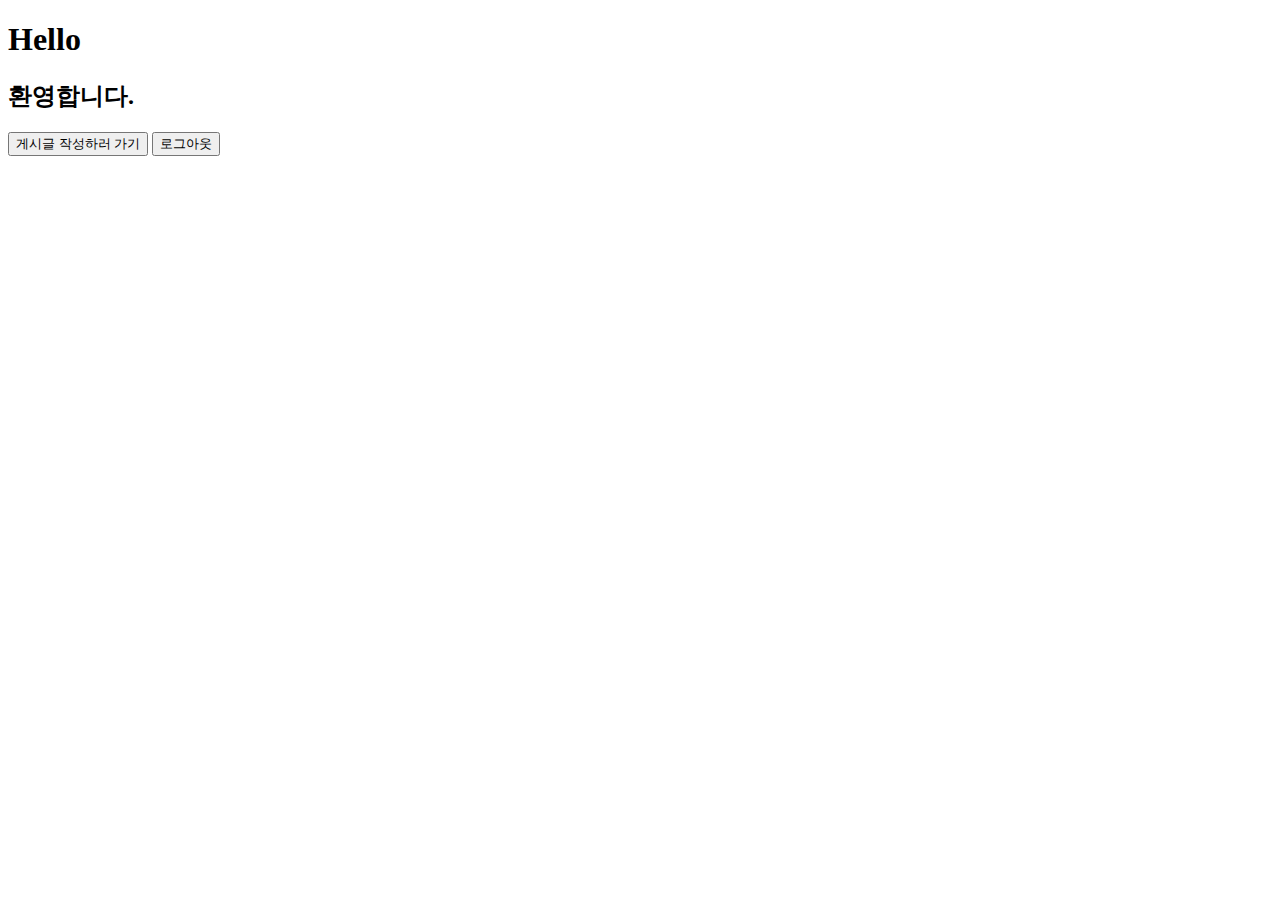
<file: index.html>
<!DOCTYPE html>
<html lang="en">

<head>
    <meta charset="UTF-8">
    <meta http-equiv="X-UA-Compatible" content="IE=edge">
    <meta name="viewport" content="width=device-width, initial-scale=1.0">
    <title>LADDER-FACE-AGE</title>
    <script src="..\server\app.js"></script>
    <script src="..\server\index.js"></script>
</head>

<body>
    <h1>Hello</h1>
    <h2 id="useremail"></h2>
    <h2>환영합니다.</h2>
    <!-- 주의!! article_create.html 로 연결해주는 구문 세심하게 볼 것 -->
    <button type="button" onclick="location.href='article_create.html';" id="">
        게시글 작성하러 가기
    </button>
    <button type="button" id="button-loginout" onclick="logout()">로그아웃</button>
    <ol id="articles"></ol>
</body>

</html>
</file>
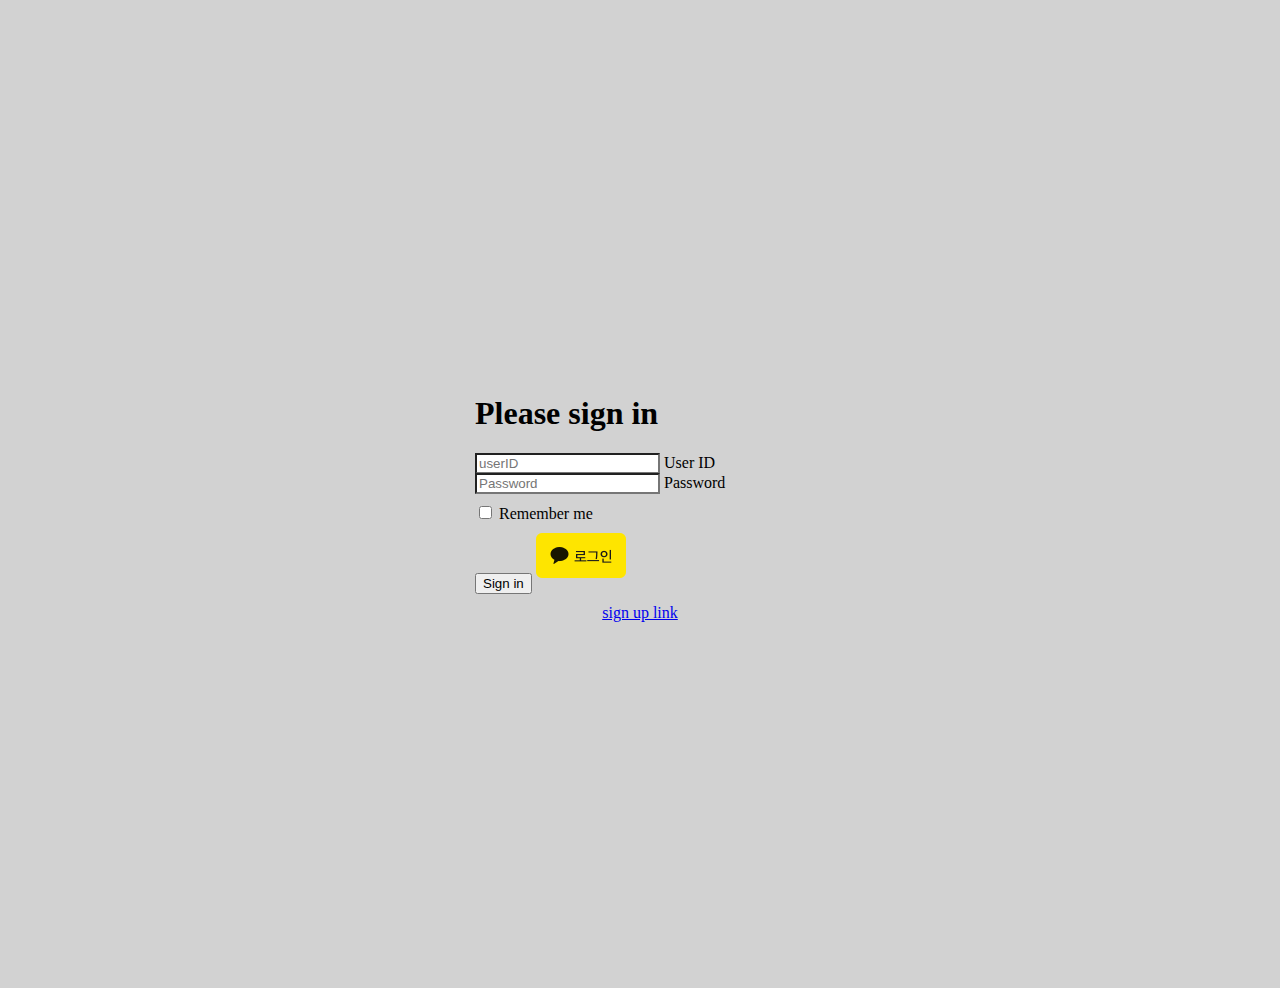
<file: templates/login.html>
<!DOCTYPE html>
<html lang="en">
<head>
    <meta charset="UTF-8" />
    <meta http-equiv="X-UA-Compatible" content="IE=edge" />
    <meta name="viewport" content="width=device-width, initial-scale=1.0" />
    <link href="https://cdn.jsdelivr.net/npm/bootstrap@5.1.3/dist/css/bootstrap.min.css" rel="stylesheet"
        integrity="sha384-1BmE4kWBq78iYhFldvKuhfTAU6auU8tT94WrHftjDbrCEXSU1oBoqyl2QvZ6jIW3" crossorigin="anonymous" />
    <link rel="stylesheet" href="..\static\style\login_style.css" />
    <script src="..\server\app.js"></script>
    <title>HOW OLD ARE YOU?</title>
</head>

<body style="background-color: rgb(210, 210, 210);">
    <main class="form-signin">
        <form>
            <h1 class="h3 mb-3 fw-normal">Please sign in</h1>
            <div class="form-floating">
                <input type="user_id" class="form-control" id="Input-login-id" placeholder="userID" />
                <label for="floatingInput_id">User ID</label>
            </div>
            <div class="form-floating">
                <input type="password" class="form-control" id="Input-login-password" placeholder="Password" />
                <label for="floatingPassword">Password</label>
            </div>
            <div class="checkbox mb-3">
                <label>
                    <input type="checkbox" value="remember-me" /> Remember me
                </label>
            </div>
            <button class="w-100 btn btn-lg btn-primary" type="button" onclick="userLogin()">
                Sign in
            </button>
            <a
                href="https://kauth.kakao.com/oauth/authorize?client_id=0e70ecca261b084cdb1cb36a41645ec2&redirect_uri=http://localhost:5500/templates/index.html&response_type=code">
                <img onclick="" class="kakao_btn" src="../static/kakao_login.png" />
            </a>
            <a href="signup.html" class="link-info">sign up link</a>
        </form>
    </main>
    <script src="https://cdn.jsdelivr.net/npm/bootstrap@5.1.3/dist/js/bootstrap.bundle.min.js"
        integrity="sha384-ka7Sk0Gln4gmtz2MlQnikT1wXgYsOg+OMhuP+IlRH9sENBO0LRn5q+8nbTov4+1p"
        crossorigin="anonymous"></script>
</body>
</html>
</file>
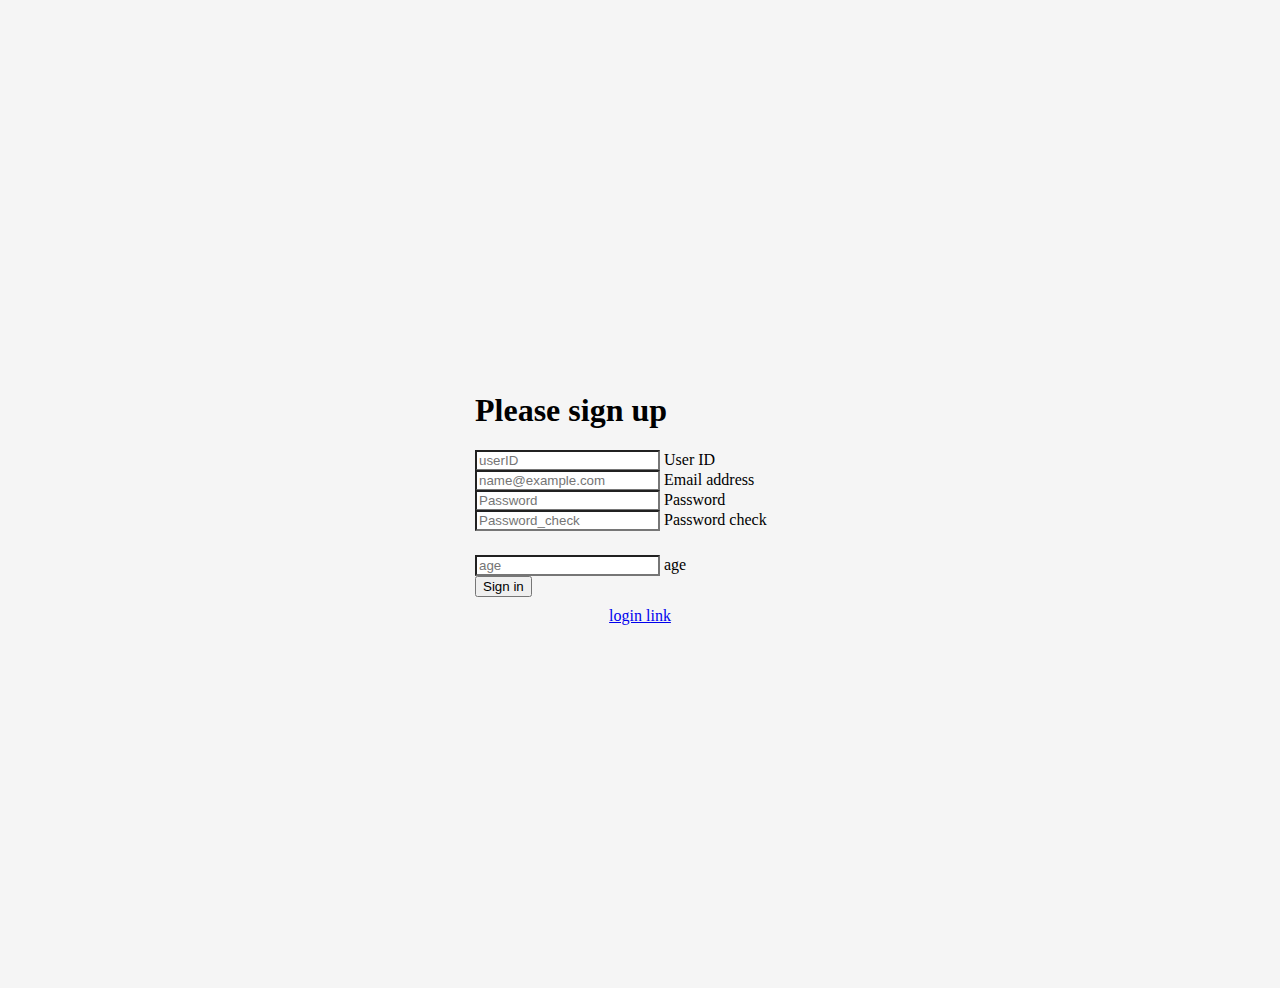
<file: templates/signup.html>
<!DOCTYPE html>
<html lang="en">

<head>
    <meta charset="UTF-8" />
    <meta http-equiv="X-UA-Compatible" content="IE=edge" />
    <meta name="viewport" content="width=device-width, initial-scale=1.0" />
    <link href="https://cdn.jsdelivr.net/npm/bootstrap@5.1.3/dist/css/bootstrap.min.css" rel="stylesheet"
        integrity="sha384-1BmE4kWBq78iYhFldvKuhfTAU6auU8tT94WrHftjDbrCEXSU1oBoqyl2QvZ6jIW3" crossorigin="anonymous" />
    <link rel="stylesheet" href="..\static\style\signup_style.css" />
    <script src="..\server\app.js"></script>
    <title>HOW OLD ARE YOU?</title>
</head>

<body>
    <main class="form-signup">
        <form>
            <h1 class="h3 mb-3 fw-normal">Please sign up</h1>
            <div class="form-floating">
                <input type="user_id" class="form-control" id="Input-sign-id" placeholder="userID" />
                <label for="Input-sign-id">User ID</label>
            </div>
            <div class="form-floating">
                <input type="email" class="form-control" id="Input-sign-email" placeholder="name@example.com" />
                <label for="Input-sign-email">Email address</label>
            </div>
            <div class="form-floating">
                <input type="password" class="form-control" id="Input-sign-password" placeholder="Password" />
                <label for="Input-sign-password">Password</label>
            </div>
            <div class="form-floating">
                <input type="password" class="form-control" id="Input-sign-password-check"
                    placeholder="Password_check" />
                <label for="Input-sign-password-check">Password check</label>
            </div>
            <div class="form-floating">
                <input type="age" class="form-control" id="Input-sign-age" placeholder="age" />
                <label for="floatingInput_age">age</label>
            </div>
            <button class="w-100 btn btn-lg btn-primary" type="button" onclick="userSignup()">
                Sign in
            </button>
            <a href="login.html" class="link-info">login link</a>
        </form>
    </main>
    <script src="https://cdn.jsdelivr.net/npm/bootstrap@5.1.3/dist/js/bootstrap.bundle.min.js"
        integrity="sha384-ka7Sk0Gln4gmtz2MlQnikT1wXgYsOg+OMhuP+IlRH9sENBO0LRn5q+8nbTov4+1p"
        crossorigin="anonymous"></script>
</body>
</html>
</file>
